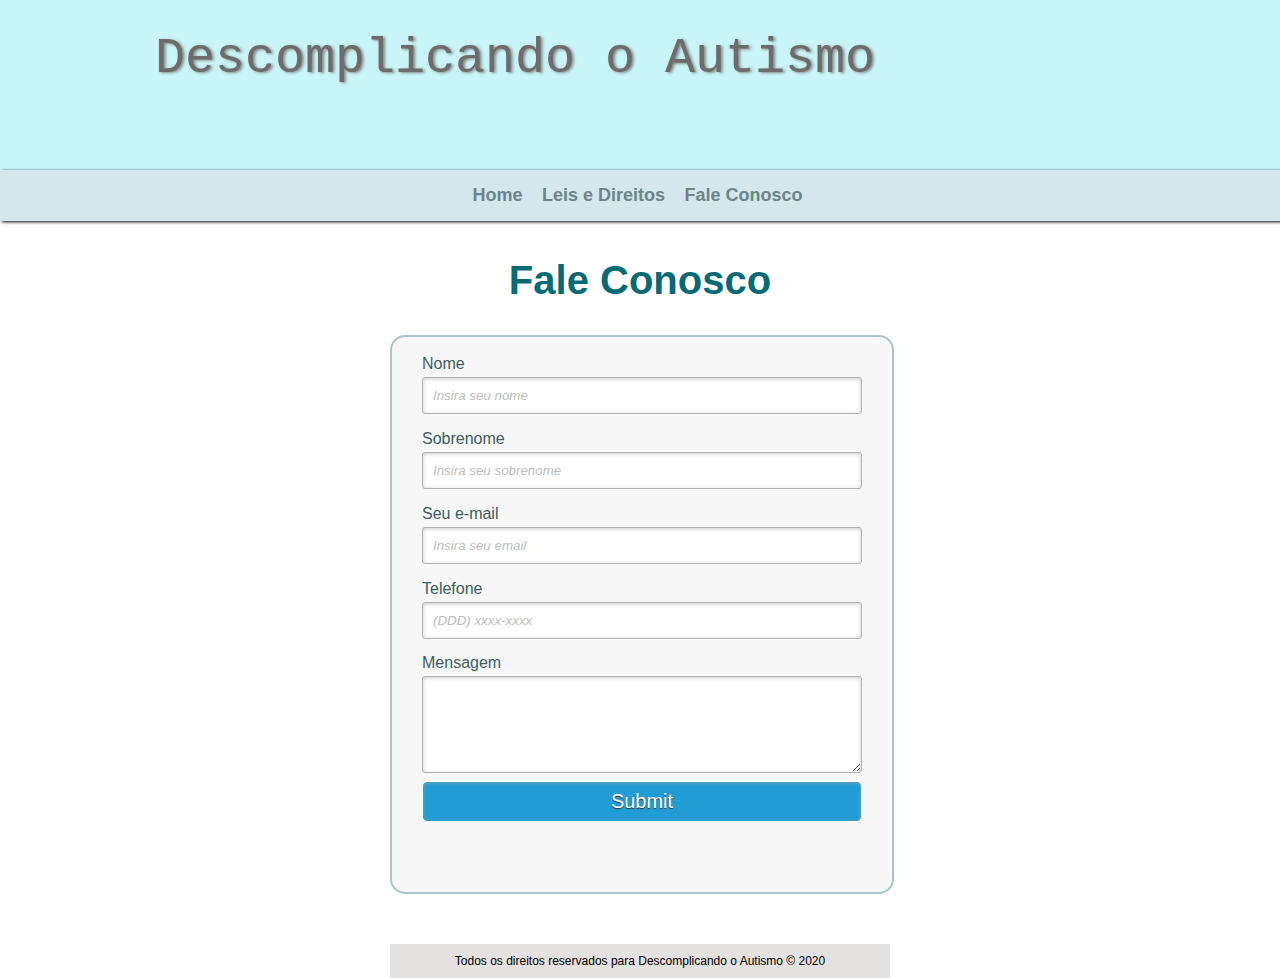
<file: html/formulario.html>
<!DOCTYPE html>
<html lang="pt-br">

<head>
    <meta charset="UTF-8">
    <meta name="viewport" content="width=device-width, initial-scale=0.34">
    <meta http-equiv="X-UA-Compatible" content="ie=edge">
    <link rel="stylesheet" type="text/css" href="../css/formulario.css">
    <title>Fale Conosco</title>
</head>
    
<body>

    <header>
        <div id="banner">
            <!-- aqui o topo da pagina-->
            <h1>Descomplicando o Autismo</h1>

        </div>
    </header>
            
    <nav>
        <!-- aqui é barra de navegação -->
        <ul>
            <li><a href="../index.html">Home</a></li>
            <li><a href="leis_e_direitos.html">Leis e Direitos</a></li>
            <li><a href="formulario.html">Fale Conosco</a></li>
        </ul>
    </nav>

    <h1 class="conta">Fale Conosco</h1>
        
      <div class="content">

            <!--FORMULÁRIO-->
        
        <div id="formulario">
            <form method="post" action="mailto: taynamoreirapaulo@gmail.com"> 
            
            <p> 
                <label for="nome">Nome</label>
                <input id="nome" name="nome" required="required" type="text" placeholder="Insira seu nome" >
            </p>

            <p> 
                <label for="sobrenome">Sobrenome</label>
                <input id="sobrenome" name=sobrenome required="required" type="text" placeholder="Insira seu sobrenome" >
            </p>

            <p> 
                <label for="email">Seu e-mail</label>
                <input id="email" name="email" required="required" type="email" placeholder="Insira seu email"> 
            </p>
            
            <p> 
                <label for="telefone">Telefone</label>
                <input id="telefone" name="telefone" required="required"  maxlength="11" placeholder="(DDD) xxxx-xxxx"><br>
            </p>
                <label for="mensagem">Mensagem</label><br>
                <textarea name="mensagem" id="mensagem" cols="30" rows="5"></textarea>
            
                <div class="botao">
                    <input type="submit" id="submit" name="submit" onclick="validar()">
                </div>
    
            </form>
        </div>
        <script src="../javascript/formulario.js"></script>
        <footer>
            <!-- rodapé da pagina-->
            <div id="copyright">
                <p>Todos os direitos reservados para Descomplicando o Autismo &copy; 2020</p>
            </div>
        </footer>
</body>
</html>
</file>
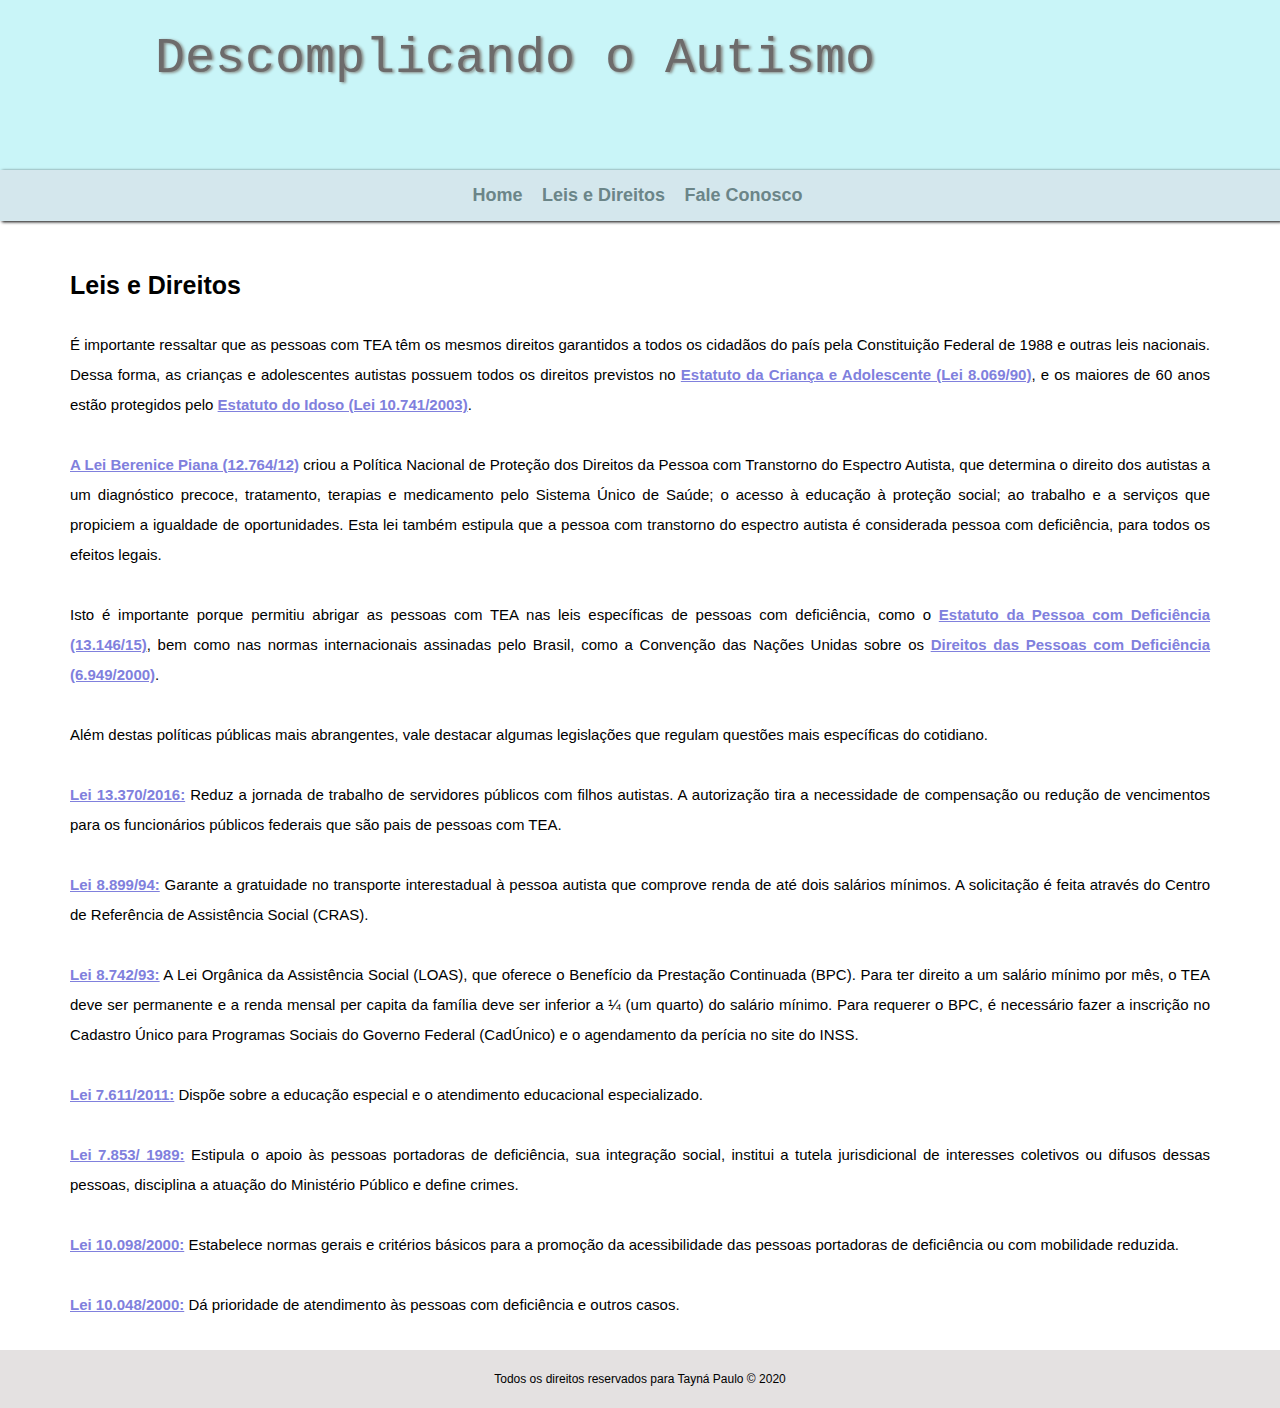
<file: html/leis_e_direitos.html>
<!DOCTYPE html>
<html lang="pt-br">

<head>
    <meta charset="UTF-8">
    <meta name="viewport" content="width=device-width, initial-scale=0.34">
    <meta http-equiv="X-UA-Compatible" content="ie=edge">
    <title>Leis e Direitos</title>
    <link rel="stylesheet" type="text/css" href="../css/index.css">
</head>

<body>
    <header>
        <div id="banner">
            <!-- aqui o topo da pagina-->
            <h1>Descomplicando o Autismo</h1>
        </div>
    </header>
    
    <nav>
        <!-- aqui é barra de navegação -->
        <ul>
            <li><a href="../index.html">Home</a></li>
            <li><a href="leis_e_direitos.html">Leis e Direitos</a></li>
            <li><a href="formulario.html">Fale Conosco</a></li>
        </ul>
    </nav>

    <section>

        <div class="conteudo-leis">

            <h2>Leis e Direitos</h2>
            
            <p>É importante ressaltar que as pessoas com TEA têm os mesmos direitos 
                garantidos a todos os cidadãos do país pela Constituição Federal de 1988 e 
                outras leis nacionais. Dessa forma, as crianças e adolescentes autistas 
                possuem todos os direitos previstos no 
                <a href="http://www.planalto.gov.br/ccivil_03/leis/L8069.htm" target="_blank">Estatuto da Criança e Adolescente 
                (Lei 8.069/90)</a>, e os maiores de 60 anos estão protegidos pelo
                <a href="http://www.planalto.gov.br/ccivil_03/leis/2003/L10.741.htm" target="_blank">Estatuto do 
                Idoso (Lei 10.741/2003)</a>.</p>

            <p><a href="http://www.planalto.gov.br/ccivil_03/_ato2011-2014/2012/lei/l12764.htm" target="_blank">
                A Lei Berenice Piana (12.764/12)</a> criou a Política Nacional de Proteção 
                dos Direitos da Pessoa com Transtorno do Espectro Autista, que 
                determina o direito dos autistas a um diagnóstico precoce, tratamento, 
                terapias e medicamento pelo Sistema Único de Saúde; o acesso à educação 
                à proteção social; ao trabalho e a serviços que propiciem a igualdade de 
                oportunidades. Esta lei também estipula que a pessoa com transtorno do 
                espectro autista é considerada pessoa com deficiência, para todos os 
                efeitos legais.</p>
                
            <p>Isto é importante porque permitiu abrigar as pessoas com TEA nas leis 
                específicas de pessoas com deficiência, como o <a href="http://www.planalto.gov.br/ccivil_03/_Ato2015-2018/2015/Lei/L13146.htm" target="_blank">Estatuto da Pessoa com 
                Deficiência (13.146/15)</a>, bem como nas normas internacionais assinadas 
                pelo Brasil, como a Convenção das Nações Unidas sobre os <a href="http://www.planalto.gov.br/ccivil_03/_ato2007-2010/2009/decreto/d6949.htm" target="_blank">
                Direitos das Pessoas com Deficiência (6.949/2000)</a>.</p>
                
            <p>Além destas políticas públicas mais abrangentes, vale destacar algumas 
                legislações que regulam questões mais específicas do cotidiano.</p>
                
            <p><a href="http://www.planalto.gov.br/ccivil_03/_Ato2015-2018/2016/Lei/L13370.htm" target="_blank">Lei 13.370/2016:</a> 
                Reduz a jornada de trabalho de servidores públicos com 
                filhos autistas. A autorização tira a necessidade de compensação ou 
                redução de vencimentos para os funcionários públicos federais que são 
                pais de pessoas com TEA.</p>
                
            <p><a href="http://www.planalto.gov.br/ccivil_03/leis/L8899.htm" target="_blank">Lei 8.899/94:</a> 
                Garante a gratuidade no transporte interestadual à pessoa 
                autista que comprove renda de até dois salários mínimos. A solicitação 
                é feita através do Centro de Referência de Assistência Social (CRAS).</p>

            <p><a href="http://www.planalto.gov.br/ccivil_03/leis/L8742.htm" target="_blank">Lei 8.742/93:</a> 
                A Lei Orgânica da Assistência Social (LOAS), que oferece 
                o Benefício da Prestação Continuada (BPC). Para ter direito a um 
                salário mínimo por mês, o TEA deve ser permanente e a renda mensal 
                per capita da família deve ser inferior a ¼ (um quarto) do salário 
                mínimo. Para requerer o BPC, é necessário fazer a inscrição no Cadastro 
                Único para Programas Sociais do Governo Federal (CadÚnico) e o 
                agendamento da perícia no site do INSS.</p>
                
            <p><a href="http://www.planalto.gov.br/ccivil_03/_Ato2011-2014/2011/Decreto/D7611.htm" target="_blank">Lei 7.611/2011:</a> 
                Dispõe sobre a educação especial e o atendimento educacional especializado.</p>
                
            <p><a href="http://www.planalto.gov.br/ccivil_03/LEIS/L7853.htm" target="_blank">Lei 7.853/ 1989:</a> 
                Estipula o apoio às pessoas portadoras de deficiência, 
                sua integração social, institui a tutela jurisdicional de interesses 
                coletivos ou difusos dessas pessoas, disciplina a atuação do Ministério 
                Público e define crimes.</p>
                
            <p><a href="http://www.planalto.gov.br/ccivil_03/LEIS/L10098.htm" target="_blank">Lei 10.098/2000:</a> Estabelece normas gerais e critérios básicos para a 
                promoção da acessibilidade das pessoas portadoras de deficiência ou com 
                mobilidade reduzida.</p>
                
            <p><a href="http://www.planalto.gov.br/ccivil_03/LEIS/L10098.htm" target="_blank">Lei 10.048/2000:</a> 
                Dá prioridade de atendimento às pessoas com deficiência 
                e outros casos.</p>
        
        </div>
    </section>
        
    <footer>
        <!-- rodapé da pagina-->
        <div id="copyright">
            <p>Todos os direitos reservados para Tayná Paulo &copy; 2020</p>
        </div>
    </footer>
</body>
</html>
</file>
<file: css/formulario.css>
*:before, *:after {
    margin:0;
    padding:0;
    font-family: Arial,sans-serif;
} 

nav a:hover{
    text-decoration: underline;
}

body {
    background-color: rgb(255, 255, 255);
    background-repeat: no-repeat;
    background-size: contain;
    color:black;
    font-family: "Helvetica Neue", sans-serif;
    margin: 0;
    background-image: initial;
}

#banner {
    background-color: rgb(201, 245, 248);
    height: 90px;
    padding: 30px 50px 50px 155px;
    text-decoration: none; 
}

#banner h1 {
    float: center;
    margin: 25px;
    font-size: 50px;
    margin: 0px 0px 0px 0px;
    text-shadow: rgb(135, 138, 133) 2px 1px 3px;
    color: rgb(109, 107, 107);
    font-weight: lighter;
    font-family: monospace;
}

nav ul {
    text-align: center;
    background-color: rgba(208, 229, 235, 0.904);
    padding: 15px;
    margin: 0 auto;
    box-shadow: black 2px 1px 3px;
}

nav ul li {
    display: inline-block;
    padding: 0px 10px 0px 5px;
}

nav ul li a {
    color: rgb(107, 133, 136);
    font-size: 18px;
    font-weight: bold;
    text-decoration: none;
}
  
  /* content que contem o formulário */
.content {
    width: 500px;
    margin: 0px auto;
    position: relative;	
}
  
  /* formatando o cabeçalho do formulário */
.conta {
    font-size: 40px;
    color: #066a75;
    padding: 10px;
    font-family: Arial,sans-serif;
    font-weight: bold;
    text-align: center;
    padding-bottom: 5px;
}

h1:before {
    content: '';
    display: block;
    width: 100%;
    
    background: -webkit-linear-gradient(left, rgba(147,184,189,0) 0%,rgba(147,184,189,0.8) 20%,rgba(147,184,189,1) 53%,rgba(147,184,189,0.8) 79%,rgba(147,184,189,0) 100%); 
    background: linear-gradient(left, rgba(147,184,189,0) 0%,rgba(147,184,189,0.8) 20%,rgba(147,184,189,1) 53%,rgba(147,184,189,0.8) 79%,rgba(147,184,189,0) 100%); 
}
  
p {
    margin-bottom:15px;
}

p:first-child {
    margin: 0px;
}

label {
    color: #405c60;
    position: relative;
} 

#mensagem {
    display: block;
    outline: none;
    width: 95%;
    margin-top: 4px;
    margin-bottom: 4px;
    padding: 10px;	
    border: 1px solid #b2b2b2;
    
    -webkit-border-radius: 3px;
    border-radius: 3px;
    
    -webkit-box-shadow: 0px 1px 4px 0px rgba(168, 168, 168, 0.6) inset;
    box-shadow: 0px 1px 4px 0px rgba(168, 168, 168, 0.6) inset;
    
    -webkit-transition: all 0.2s linear;
    transition: all 0.2s linear;
}

  /**** advanced input styling ****/
  /* placeholder */
::-webkit-input-placeholder {
    color: #bcbebe; 
    font-style: italic;
}

input:-moz-placeholder,
textarea:-moz-placeholder {
    color: #bebcbc;
    font-style: italic;
} 

input {
    outline: none;

    width: 95%;
    margin-top: 4px;
    padding: 10px;	
    border: 1px solid #b2b2b2;
    
    -webkit-border-radius: 3px;
    border-radius: 3px;
    
    -webkit-box-shadow: 0px 1px 4px 0px rgba(168, 168, 168, 0.6) inset;
    box-shadow: 0px 1px 4px 0px rgba(168, 168, 168, 0.6) inset;
    
    -webkit-transition: all 0.2s linear;
    transition: all 0.2s linear;
}
  
  /*estilo do botão */
input[type="submit"] {
    width: 100%!important;
    cursor: pointer;	
    background: #229cd4;
    padding: 8px 5px;
    color: #fff;
    font-size: 20px;	
    border: 1px solid #fff;	
    margin-bottom: 10px;	
    text-shadow: 0 1px 1px #333;
    
    -webkit-border-radius: 5px;
    border-radius: 5px;
    
    transition: all 0.2s linear;
}

input[type="submit"]:hover {
    background: #4ab3c6;
}

  
  /* estilo para o formulário */
#formulario {
    position: initial;
    top: 0px;
    width: 88%;	
    padding: 18px 6% 60px 6%;
    margin: 15px 0 50px 0;
    background: rgb(247, 247, 247);
    border: 2px solid rgba(147, 184, 189,0.8);
    box-shadow: 5px;
    border-radius: 15px;
    
    -webkit-animation-duration: 0.5s;
    -webkit-animation-timing-function: ease;
    -webkit-animation-fill-mode: both;
  
    animation-duration: 0.5s;
    animation-timing-function: ease;
    animation-fill-mode: both;
}

#copyright {
	background-color:rgb(228, 225, 225);
    padding: 10px 0 10px 0;	
}

#copyright a {
	display: block;
	text-align: center;
}

#copyright p {
	font-size: 12px;
	text-align: center;
}
</file>
<file: css/index.css>
*:before, *:after {
    margin:0;
    padding:0;
    font-family: Arial,sans-serif;
} 

nav a:hover{
    text-decoration: underline;
}

body {
    background-color: rgb(255, 255, 255);
    background-repeat: no-repeat;
    background-size: contain;
	color:black;
    font-family: "Helvetica Neue", sans-serif;
    margin: 0;
    background-image: initial;
}

#banner {
	background-color: rgb(201, 245, 248);
	height: 90px;
    padding: 30px 50px 50px 155px;
    text-decoration: none; 
}

#banner h1 {
	float: center;
    margin: 25px;
    font-size: 50px;
    margin: 0px 0px 0px 0px;
    text-shadow: rgb(135, 138, 133) 2px 1px 3px;
    color: rgb(109, 107, 107);
    font-weight: lighter;
    font-family: monospace;
}

nav ul {
    text-align: center;
    background-color: rgba(208, 229, 235, 0.904);
    padding: 15px;
    margin: 0 auto;
    box-shadow: black 2px 1px 3px;

}


nav ul li {
	display: inline-block;
    padding: 0px 10px 0px 5px;
}

nav ul li a {
    color: rgb(107, 133, 136);
    font-size: 18px;
    font-weight: bold;
    text-decoration: none;
    
}

#image{
    float: right;
    position: relative;   
}

.conteudo h2 ul li a {
    color: rgb(107, 133, 136);
    font-size: 18px;
    font-weight: bold;
    text-decoration: none;
    text-transform: inherit;  
}

.conteudo h2 ul li{ 
    display: inline-block;
    margin: 0px 200px 5px 30px;    
}

.conteudo h3{
    font-size:20px;
    margin: 0px 70px 10px 70px;
    
}


.cont p {
	line-height: 2;
	margin: 0px 70px 30px 70px;
	text-align: justify;
    font-size: 15px;
}

.cont ul li{
    line-height: 2;
	margin: 0 70px 0 70px;
	text-align: justify;
    font-size: 15px;

}

.conteudo-leis h2 {
    font-size:25px;
    margin: 50px 0px 30px 70px;
}   


.conteudo-leis p{
    line-height: 2;
	margin: 5px 70px 30px 70px;
	text-align: justify;
    font-size: 15px;
}

.conteudo-leis a {
    font-weight: bold;
    color: rgb(128, 128, 221);
}

#copyright {
	background-color:rgb(228, 225, 225);
    padding: 10px 0 10px 0;	
}

#copyright a {
	display: block;
	text-align: center;
}

#copyright p {
	font-size: 12px;
	text-align: center;
}
</file>
